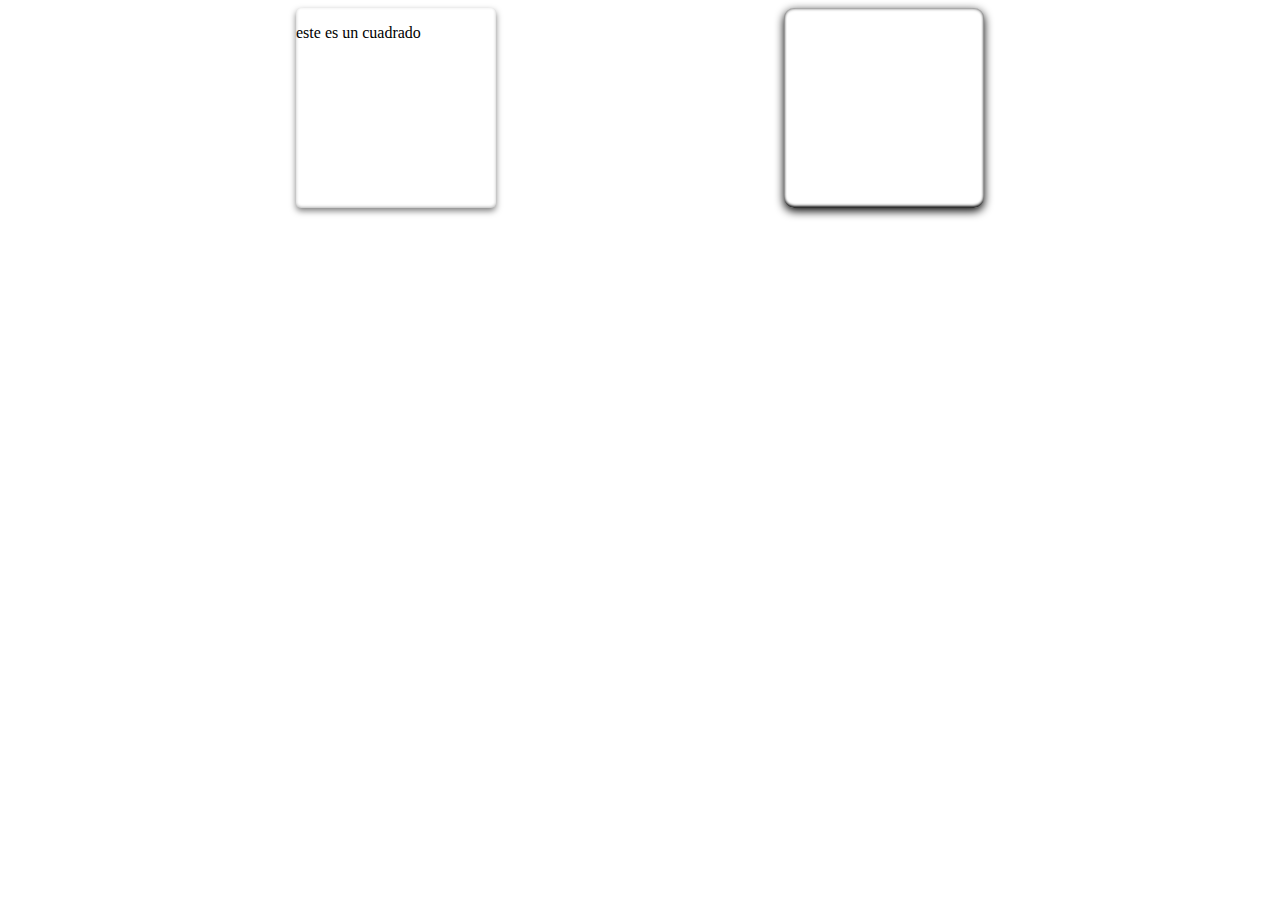
<file: index.html>
<!DOCTYPE html>
<html lang="en">
<head>
    <meta charset="UTF-8">
    <meta name="viewport" content="width=device-width, initial-scale=1.0">
    <title>Document</title>
    <link rel="stylesheet" href="index.css">
</head>
<body>
<section id="separacion">
    <div class="square">
        <p>este es un cuadrado</p>
    </div> 
    <div class="CuadroUno"></div>
</section>
<script src="index.js"></script>
</body>
</html>
</file>
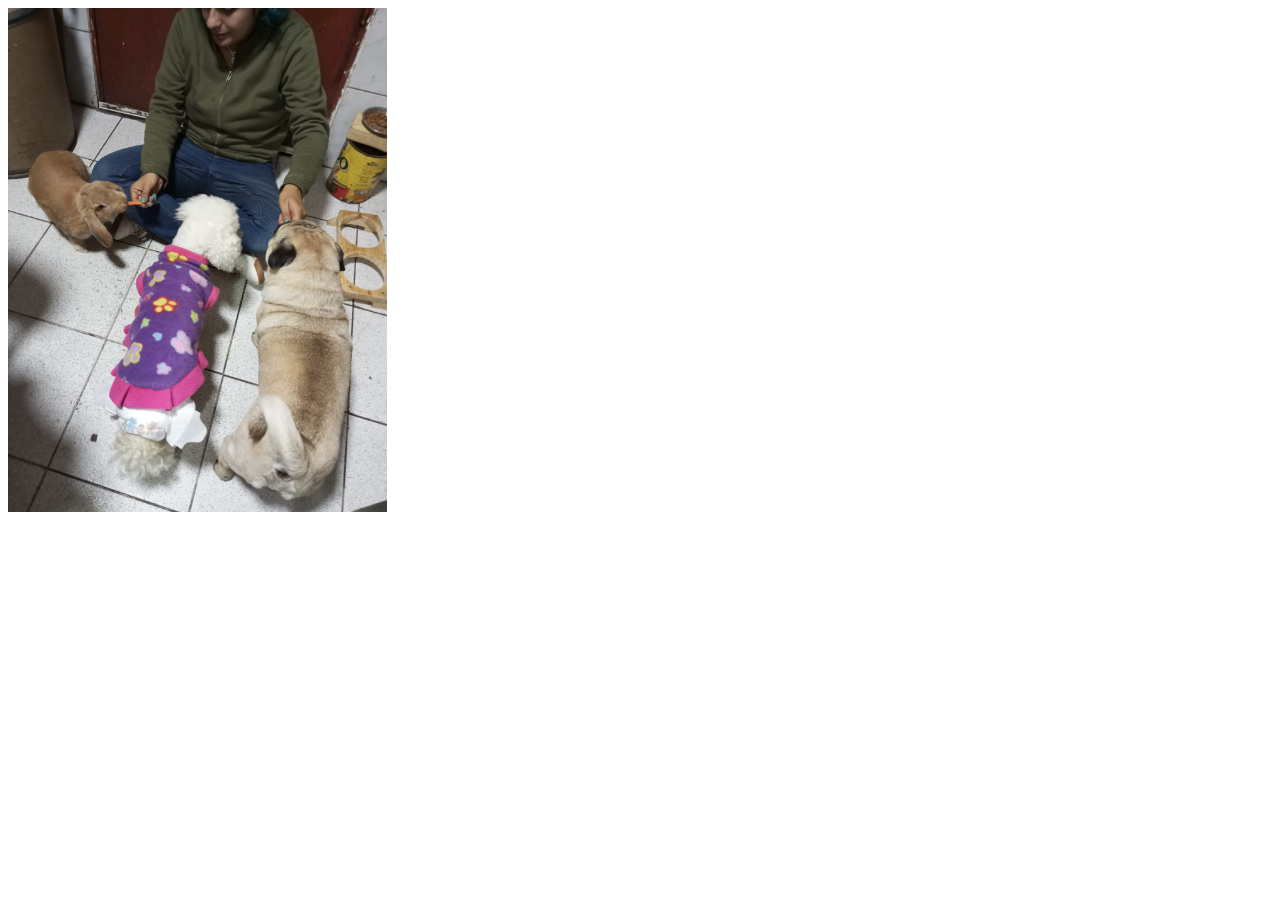
<file: prueba.html>
<!DOCTYPE html>
<html lang="en">
<head>
    <meta charset="UTF-8">
    <meta name="viewport" content="width=device-width, initial-scale=1.0">
    <title>Document</title>
    <link rel="stylesheet" href="index.css">
</head>
<body>
    <a href="index.html"><img src="mis proyecto.jpg" alt=""></a>
</body>
</html>
</file>
<file: index.css>
.square {
    width: 200px;
    height: 200px;
    border-radius: 5px;
    box-shadow: 
        inset 0 1px 3px rgba(255, 255, 255, 0.5), /* Brillo interior */
        inset 0 -1px 3px rgba(0, 0, 0, 0.3),      /* Sombra interior */
        0 3px 6px rgba(0, 0, 0, 0.5);              /* Sombra exterior */
}

.CuadroUno {
    width: 200px;
    height: 200px; /* Ajusta la altura según necesites */
    border-radius: 5%;
    box-shadow: inset 0 1px 3px grey, 
                inset 0 -2px 3px black, 
                0 3px 10px black;
}

#separacion{
    display: flex;
    flex-direction: row;
    justify-content: space-evenly;
}

img{
    width: 30%;
    height: auto;
}
</file>
